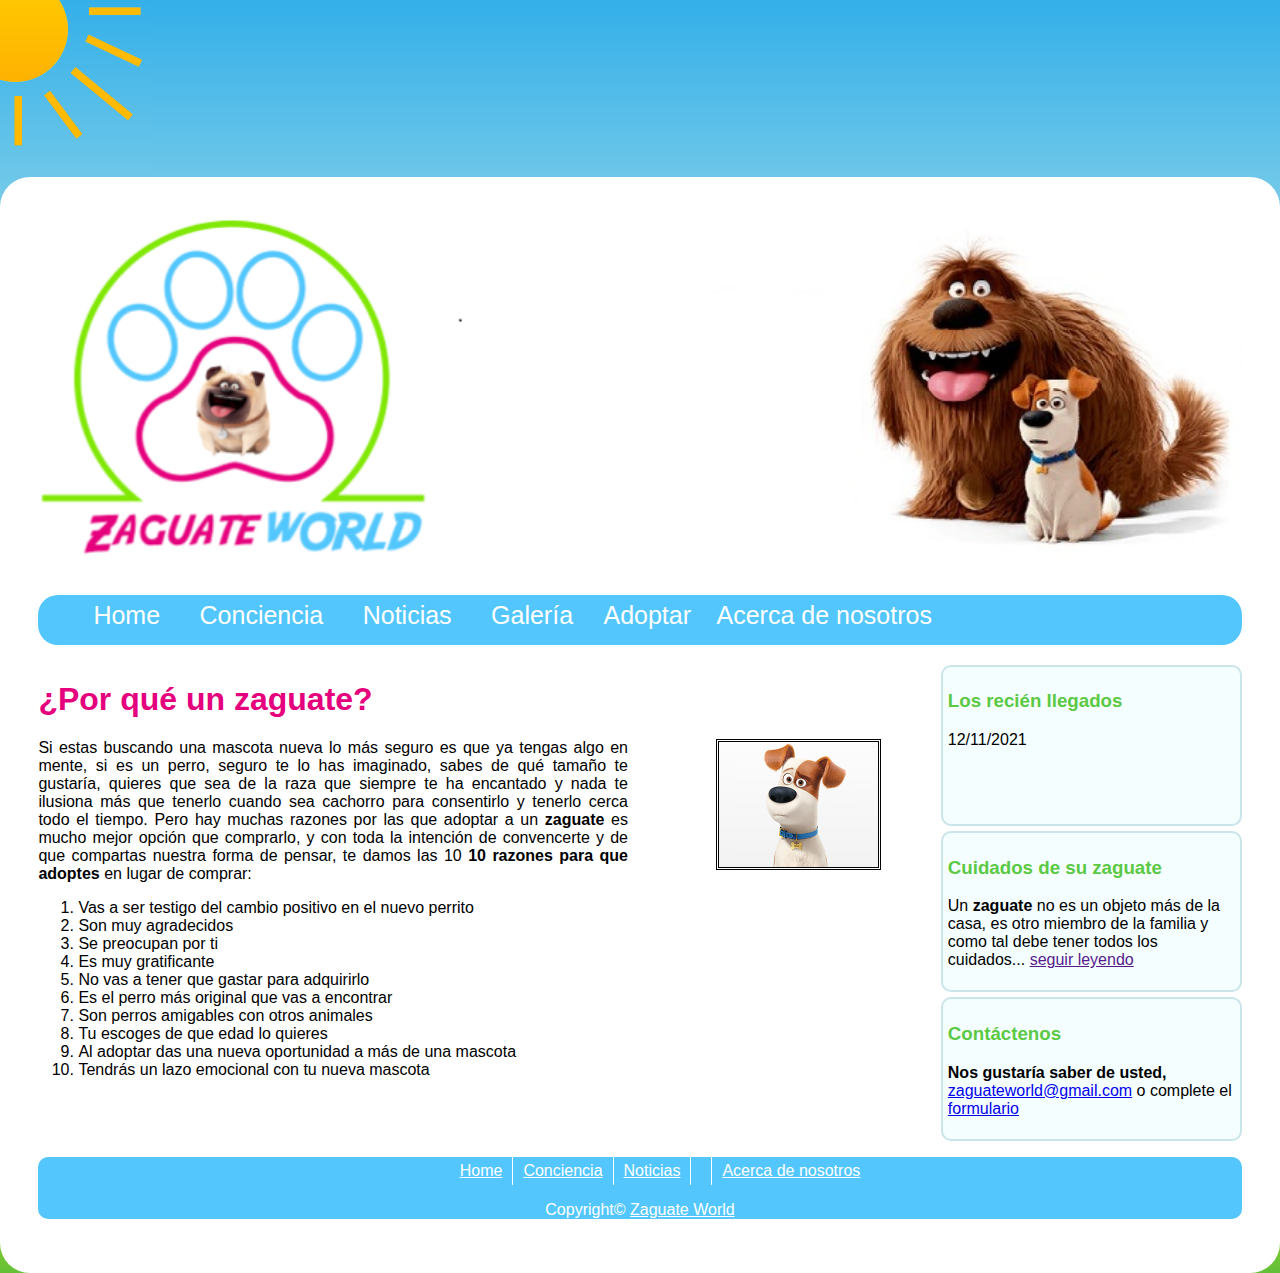
<file: index.html>
<!DOCTYPE html>
<html lang="en">

<head>
  <meta charset="UTF-8">
  <meta http-equiv="X-UA-Compatible" content="IE=edge">
  <meta name="viewport" content="width=device-width, initial-scale=1.0">
  <title>Zaguate World</title>
  <link rel="stylesheet" href="./css/style.css">
  <link href="https://cdn.jsdelivr.net/npm/bootstrap@5.0.2/dist/css/bootstrap.min.css" rel="stylesheet"
    integrity="sha384-EVSTQN3/azprG1Anm3QDgpJLIm9Nao0Yz1ztcQTwFspd3yD65VohhpuuCOmLASjC" crossorigin="anonymous">
</head>

<body>
  <div class="containergrass">
  <div>
    <img src="./images/sun.png" alt="sun">
  </div>
  <div class="container">

    <header>


      <div class="imgHeader">
        <img class="logo" src="./images/logo.png" alt="logo">
        
      </div>
      <br>

      <nav>
        <ul>
          <li><a href="./index.html">Home</a></li>
          <li><a href="./paginasSecundarias/conciencia.html">Conciencia</a></li>
          <li><a href="./paginasSecundarias/Noticias.html">Noticias</a></li>
          <li><a href="./paginasSecundarias/galeria.html">Galería</a></li>
          <div class="dropdown">
            <button class="dropbtn">Adoptar</button>
            <div class="dropdown-content">
              <a href="./paginasSecundarias/perritopeque.html">Zaguates Pequeños</a>
              <a href="#">Zaguates Medianos</a>
              <a href="#">Zaguates Grandes</a>
            </div>
          </div>
          <li><a href="./paginasSecundarias/acerca-de.html">Acerca de nosotros</a></li>
        </ul>
        
      </nav>
    </header>
    <main class="mainIndex"> 

    
    <article class="article-zaguate">
      <h1>¿Por qué un zaguate?</h1>
      <img class="perrito-main" src="./images/Animado05.png" alt="perro-header">
      <p class="texto">
      Si estas buscando una mascota nueva lo más seguro es que ya tengas algo en mente, si es un
      perro, seguro te lo has imaginado, sabes de qué tamaño te gustaría, quieres que sea de la raza
      que siempre te ha encantado y nada te ilusiona más que tenerlo cuando sea cachorro para
      consentirlo y tenerlo cerca todo el tiempo. Pero hay muchas razones por las que adoptar a un
      <strong>zaguate </strong> es mucho mejor opción que comprarlo, y con toda la intención de convencerte y de que
      compartas nuestra forma de pensar, te damos las 10 <strong>10 razones para que adoptes</strong> en lugar de
      comprar:
    </p>
    <ol>
      <li>Vas a ser testigo del cambio positivo en el nuevo perrito</li>
      <li>Son muy agradecidos</li>
      <li>Se preocupan por ti</li>
      <li>Es muy gratificante</li>
      <li>No vas a tener que gastar para adquirirlo</li>
      <li>Es el perro más original que vas a encontrar</li>
      <li>Son perros amigables con otros animales</li>
      <li>Tu escoges de que edad lo quieres</li>
      <li>Al adoptar das una nueva oportunidad a más de una mascota</li>
      <li>Tendrás un lazo emocional con tu nueva mascota</li>
    </ol>

      
    </article>
   
   
    <aside class="aside-right">
      <div class="aside-div">
        <h3>Los recién llegados </h3>
        <p>12/11/2021</p>
        <marquee direction="up" height="50px" scrolldelay="300">
          <p><a href="#">Aceituna</a></p>
          <p><a href="#">Acero</a></p>
          <p><a href="#">Bicho</a></p>
          <p><a href="#">Chucky</a></p>
          <p><a href="#">Fufo</a></p>
          <p><a href="#">Goofy</a></p>
          <p><a href="#">Kobi</a></p>
      </marquee>
      </div>
      <div class="aside-div">
        <h3>Cuidados de su zaguate</h3>
        <p> Un <strong>zaguate </strong> no es un objeto más de la casa, es otro miembro de la familia y como tal 
          debe tener todos los cuidados... <a href="">seguir leyendo</a></p>
      </div>
      <div class="aside-div">
        <h3>Contáctenos</h3>
        <p><strong> Nos gustaría saber de usted,</strong> <a href="#">zaguateworld@gmail.com</a> o complete el <a href="./paginasSecundarias/form.html">formulario</a></p>
      </div>
    </aside>
  </main>
  <footer>
    <ul>
      <li><a href="#">Home</a></li>
      <li><a href="./paginasSecundarias/conciencia.html">Conciencia</a></li>
      <li><a href="./paginasSecundarias/Noticias.html">Noticias</a></li>
      <li><a href="./paginasSecundarias/galeria.html"></a></li>
      <li class="li-last"><a href="./paginasSecundarias/acerca-de.html">Acerca de nosotros</a></li>
    </ul>
    <p>Copyright© <a href="#">Zaguate World</a></p>
  </footer>
  </div>
</div>
  <div class="pasto">
  </div>
  <script src="https://cdn.jsdelivr.net/npm/bootstrap@5.0.2/dist/js/bootstrap.bundle.min.js"
    integrity="sha384-MrcW6ZMFYlzcLA8Nl+NtUVF0sA7MsXsP1UyJoMp4YLEuNSfAP+JcXn/tWtIaxVXM" crossorigin="anonymous">
  </script>
</body>

</html>
</file>
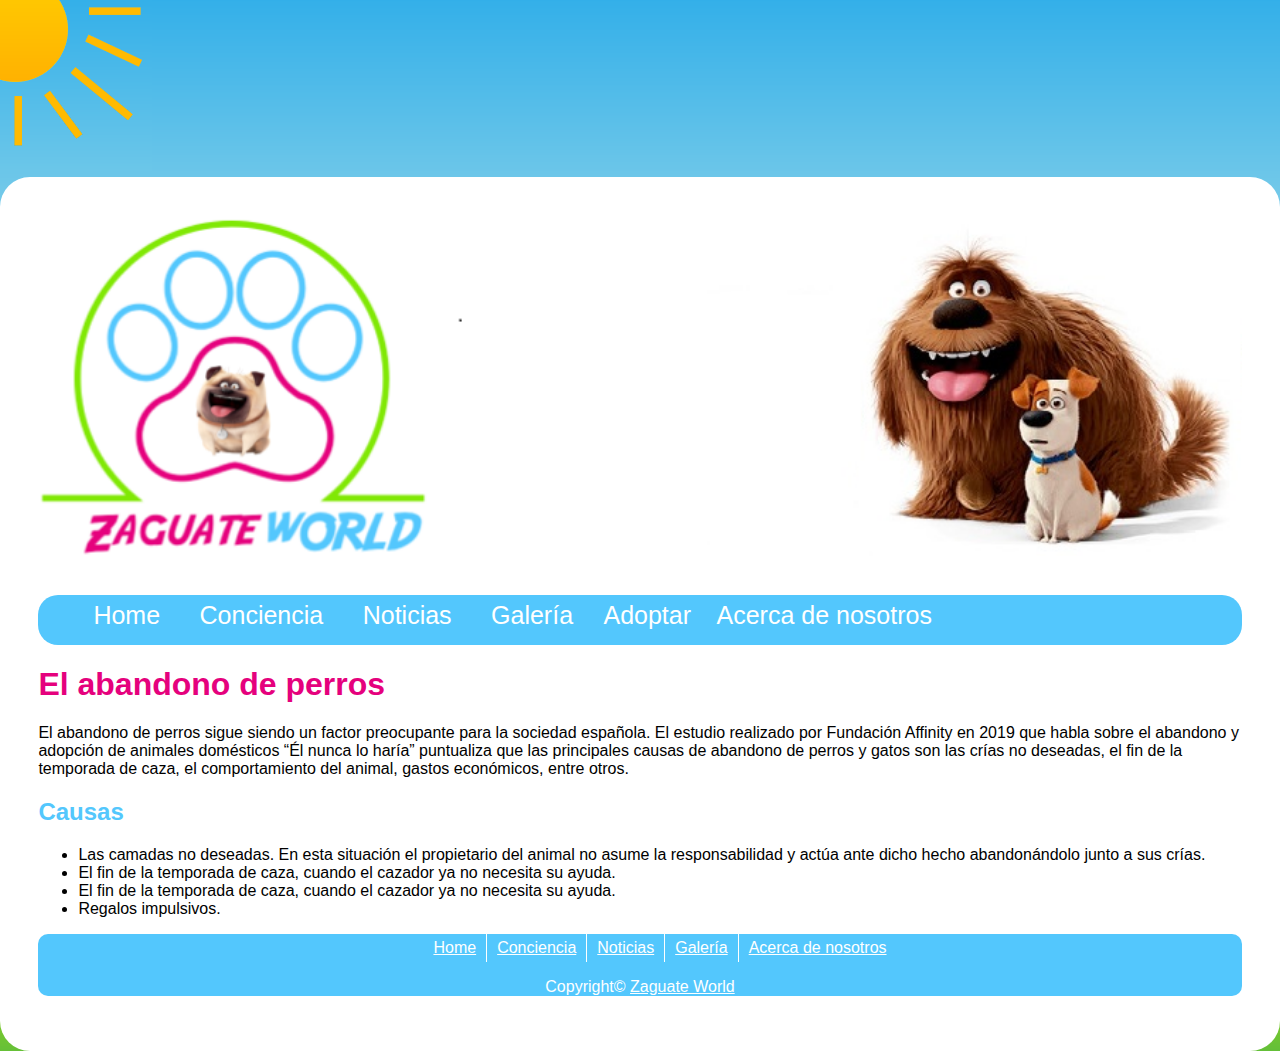
<file: paginasSecundarias/conciencia.html>
<!DOCTYPE html>
<html lang="en">

<head>
  <meta charset="UTF-8">
  <meta http-equiv="X-UA-Compatible" content="IE=edge">
  <meta name="viewport" content="width=device-width, initial-scale=1.0">
  <title>Zaguate World</title>
  <link rel="stylesheet" href="../css/style.css">
  <link href="https://cdn.jsdelivr.net/npm/bootstrap@5.0.2/dist/css/bootstrap.min.css" rel="stylesheet"
    integrity="sha384-EVSTQN3/azprG1Anm3QDgpJLIm9Nao0Yz1ztcQTwFspd3yD65VohhpuuCOmLASjC" crossorigin="anonymous">
</head>

<body>
  <div class="containergrass">
  <div>
    <img src="../images/sun.png" alt="sun">
  </div>
  <div class="container">

    <header>


      <div class="imgHeader">
        <img class="logo" src="../images/logo.png" alt="logo">
        
      </div>
      <br>

      <nav>
        <ul>
          <li><a href="../index.html">Home</a></li>
          <li><a href="../paginasSecundarias/conciencia.html">Conciencia</a></li>
          <li><a href="../paginasSecundarias/Noticias.html">Noticias</a></li>
          <li><a href="../paginasSecundarias/galeria.html">Galería</a></li>
          <div class="dropdown">
            <button class="dropbtn">Adoptar</button>
            <div class="dropdown-content">
              <a href="#">Zaguates Pequeños</a>
              <a href="#">Zaguates Medianos</a>
              <a href="#">Zaguates Grandes</a>
            </div>
          </div>
          <li><a href="../paginasSecundarias/acerca-de.html">Acerca de nosotros</a></li>
        </ul>
        
      </nav>
    </header>
    <main>
        <h1>El abandono de perros</h1>
        <p>El abandono de perros sigue siendo un factor preocupante para la sociedad española. El estudio realizado por Fundación Affinity en 2019 que habla sobre el abandono y adopción de animales domésticos “Él nunca lo haría” puntualiza que las principales causas de abandono de perros y gatos son las crías no deseadas, el fin de la temporada de caza, el comportamiento del animal, gastos económicos, entre otros.</p>
        <h2>Causas</h2>
        <ul>
            
            <li>Las camadas no deseadas. En esta situación el propietario del animal no asume la responsabilidad y actúa ante dicho hecho abandonándolo junto a sus crías.</li>
            <li>El fin de la temporada de caza, cuando el cazador ya no necesita su ayuda.</li>
            <li>El fin de la temporada de caza, cuando el cazador ya no necesita su ayuda.</li>
            <li>Regalos impulsivos.</li>
        </ul>
    </main>

  <footer>
    <ul>
      <li><a href="../index.html">Home</a></li>
      <li><a href="../paginasSecundarias/conciencia.html">Conciencia</a></li>
      <li><a href="../paginasSecundarias/Noticias.html">Noticias</a></li>
      <li><a href="../paginasSecundarias/galeria.html">Galería</a></li>
      <li class="li-last"><a href="../paginasSecundarias/acerca-de.html">Acerca de nosotros</a></li>
    </ul>
    <p>Copyright© <a href="#">Zaguate World</a></p>
  </footer>
  </div>
  </div>
  <div class="pasto">
  
  </div>
  <script src="https://cdn.jsdelivr.net/npm/bootstrap@5.0.2/dist/js/bootstrap.bundle.min.js"
    integrity="sha384-MrcW6ZMFYlzcLA8Nl+NtUVF0sA7MsXsP1UyJoMp4YLEuNSfAP+JcXn/tWtIaxVXM" crossorigin="anonymous">
  </script>
</body>

</html>
</file>
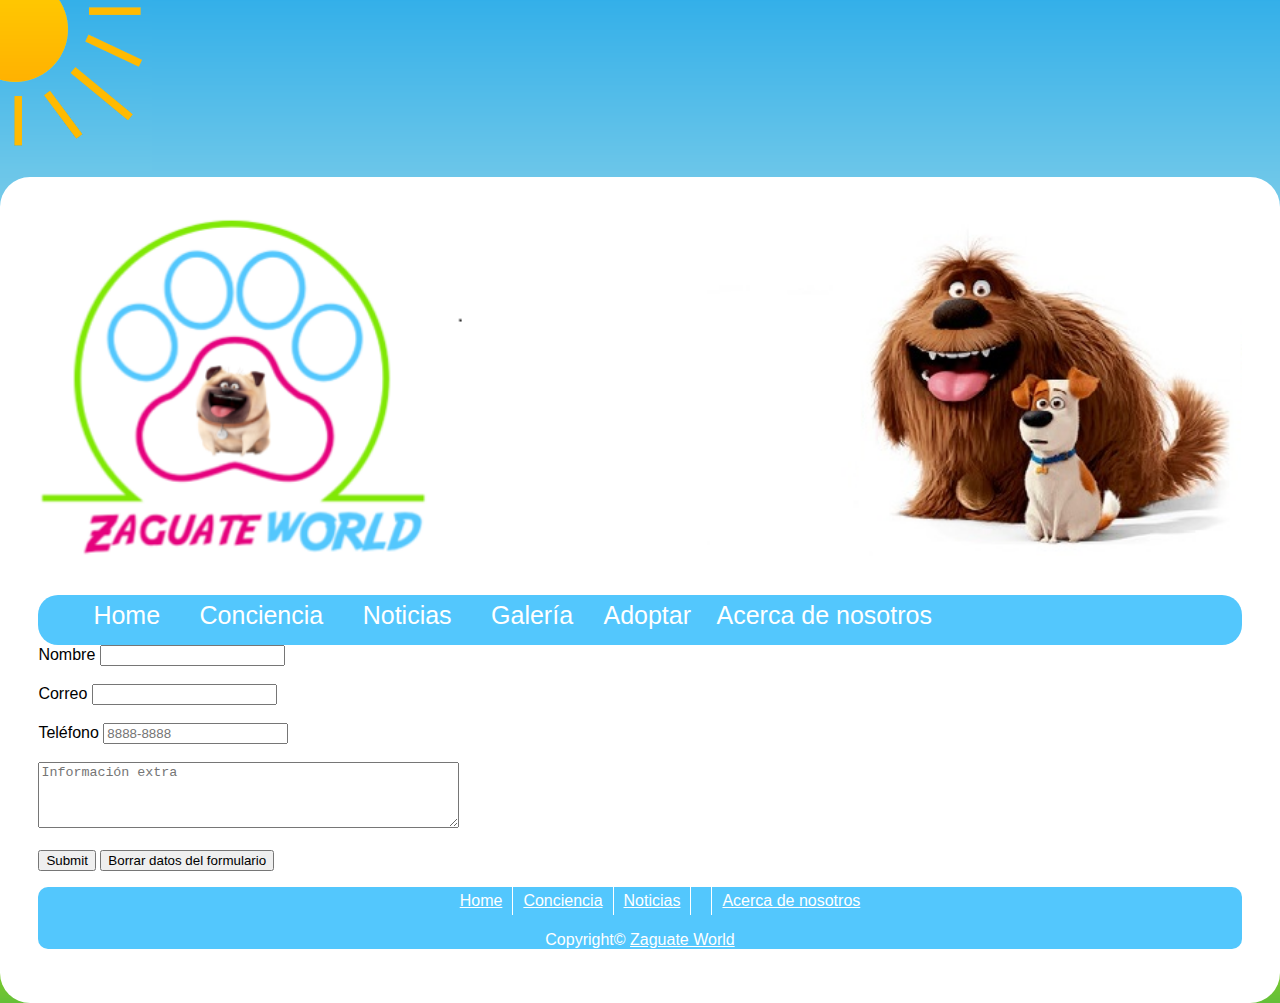
<file: paginasSecundarias/form.html>
<!DOCTYPE html>
<html lang="en">
<head>
    <meta charset="UTF-8">
    <meta http-equiv="X-UA-Compatible" content="IE=edge">
    <meta name="viewport" content="width=device-width, initial-scale=1.0">
    <title>Document</title>
    <link rel="stylesheet" href="../css/style.css">
    <link href="https://cdn.jsdelivr.net/npm/bootstrap@5.0.2/dist/css/bootstrap.min.css" rel="stylesheet"
      integrity="sha384-EVSTQN3/azprG1Anm3QDgpJLIm9Nao0Yz1ztcQTwFspd3yD65VohhpuuCOmLASjC" crossorigin="anonymous">
</head>
<body>
    <div class="containergrass">
        <div>
          <img src="../images/sun.png" alt="sun">
        </div>
        <div class="container">
      
          <header>
      
      
            <div class="imgHeader">
              <img class="logo" src="../images/logo.png" alt="logo">
              
            </div>
            <br>
      
            <nav>
              <ul>
                <li><a href="../index.html">Home</a></li>
                <li><a href="../paginasSecundarias/conciencia.html">Conciencia</a></li>
                <li><a href="../paginasSecundarias/Noticias.html">Noticias</a></li>
                <li><a href="../paginasSecundarias/galeria.html">Galería</a></li>
                <div class="dropdown">
                  <button class="dropbtn">Adoptar</button>
                  <div class="dropdown-content">
                    <a href="../paginasSecundarias/perritopeque.html">Zaguates Pequeños</a>
                    <a href="#">Zaguates Medianos</a>
                    <a href="#">Zaguates Grandes</a>
                  </div>
                </div>
                <li><a href="../paginasSecundarias/acerca-de.html">Acerca de nosotros</a></li>
              </ul>
              
            </nav>
          </header>

          <form action="">
            <label for="txtNombre">Nombre</label>
            <input type="text" id="txtNombre" name="txtNombre" value="" required>
            <br>
            <br>
            <label for="txtCorreo">Correo</label>
            <input type="text" id="txtCorreo" name="txtCorreo" value="" required>
            <br>
            <br>
            <label for="telefono">Teléfono</label>
            <input type="tel" name="telefono" pattern="[0-9]{4}[-][0-9]{4}" required
            title="Utilice el formato requerido" placeholder="8888-8888">
            <br>
            <br>
            <textarea id="cuentenos" name="cuentenos" rows="4" cols="50"  placeholder="Información extra"></textarea>
            <br>
            <br>
            <input type="submit">
            <input type="reset" name="limpiar" value="Borrar datos del formulario" />



        </form>
          
        <footer>
          <ul>
            <li><a href="#">Home</a></li>
            <li><a href="../paginasSecundarias/conciencia.html">Conciencia</a></li>
            <li><a href="../paginasSecundarias/Noticias.html">Noticias</a></li>
            <li><a href="../paginasSecundarias/galeria.html"></a></li>
            <li class="li-last"><a href="../paginasSecundarias/acerca-de.html">Acerca de nosotros</a></li>
          </ul>
          <p>Copyright© <a href="#">Zaguate World</a></p>
        </footer>
        </div>
      </div>
        <div class="pasto">
        </div>
        <script src="https://cdn.jsdelivr.net/npm/bootstrap@5.0.2/dist/js/bootstrap.bundle.min.js"
          integrity="sha384-MrcW6ZMFYlzcLA8Nl+NtUVF0sA7MsXsP1UyJoMp4YLEuNSfAP+JcXn/tWtIaxVXM" crossorigin="anonymous">
        </script>
</body>
</html>
</file>
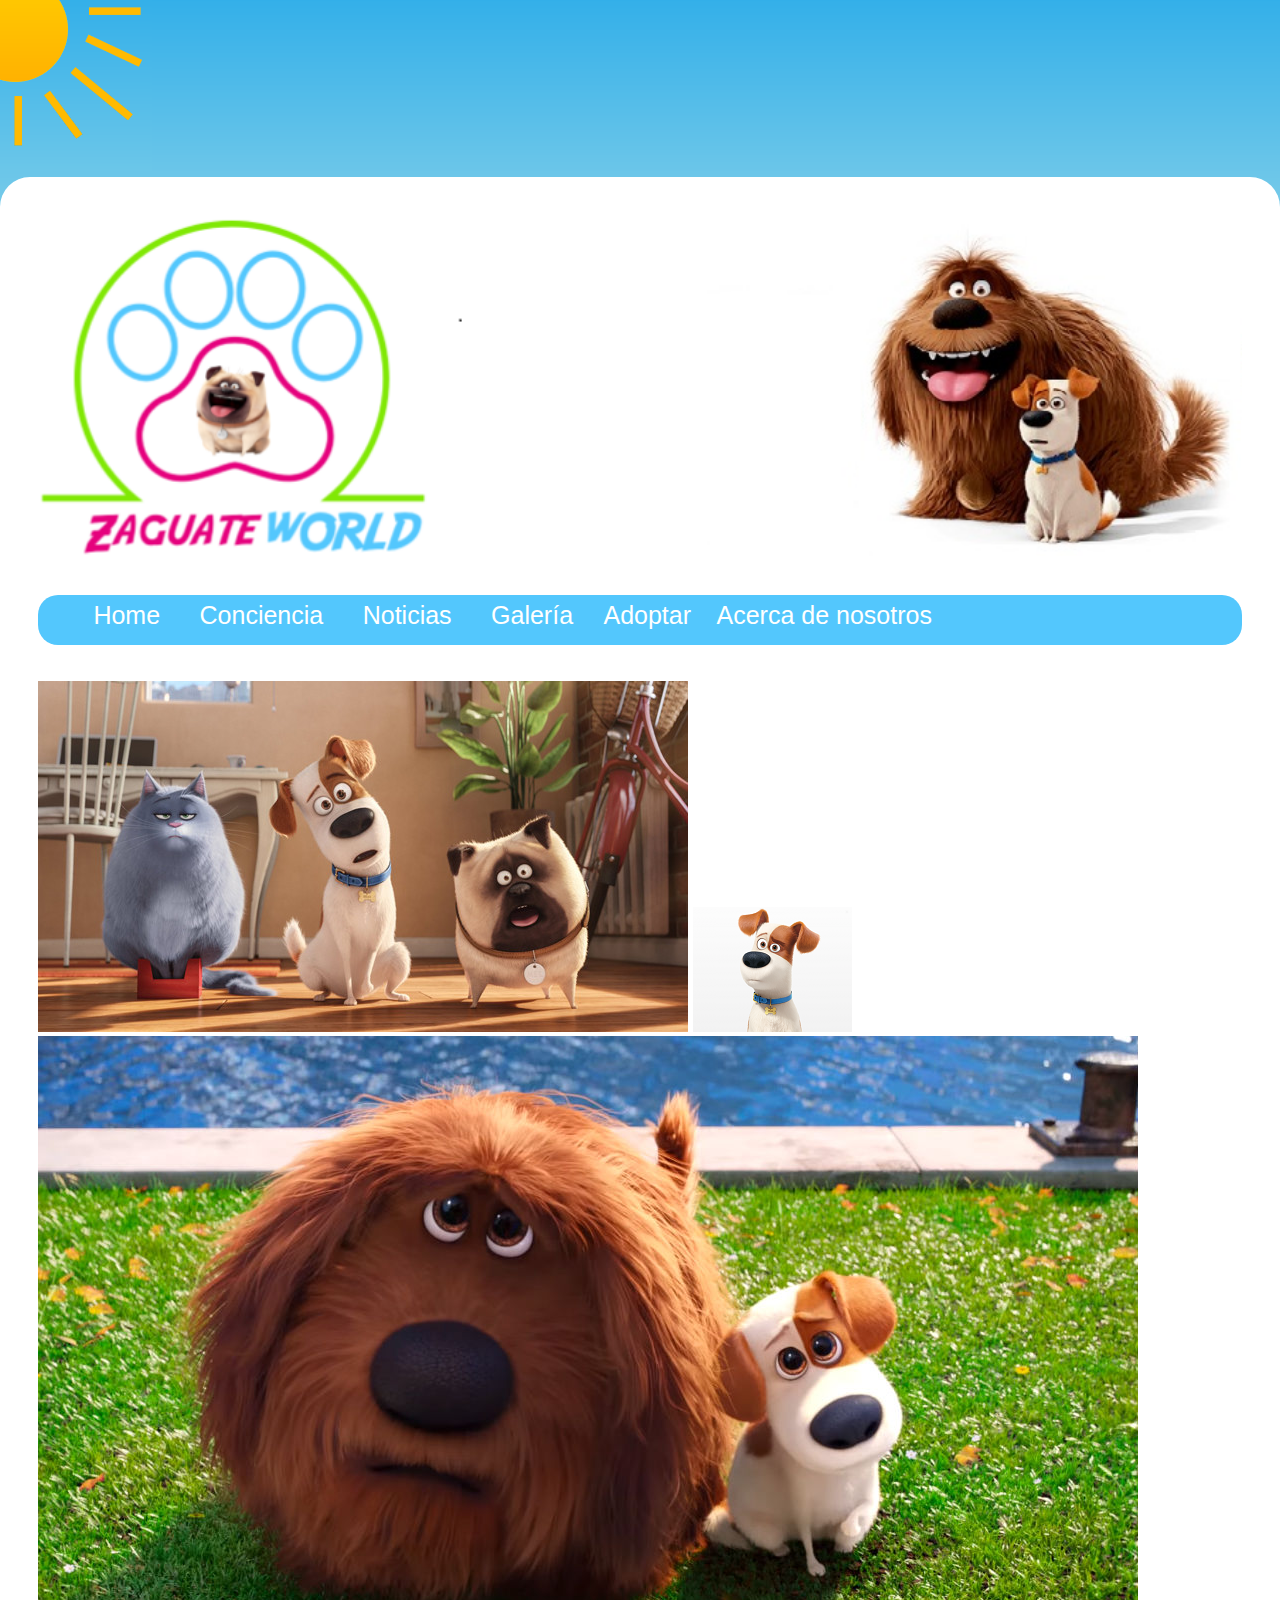
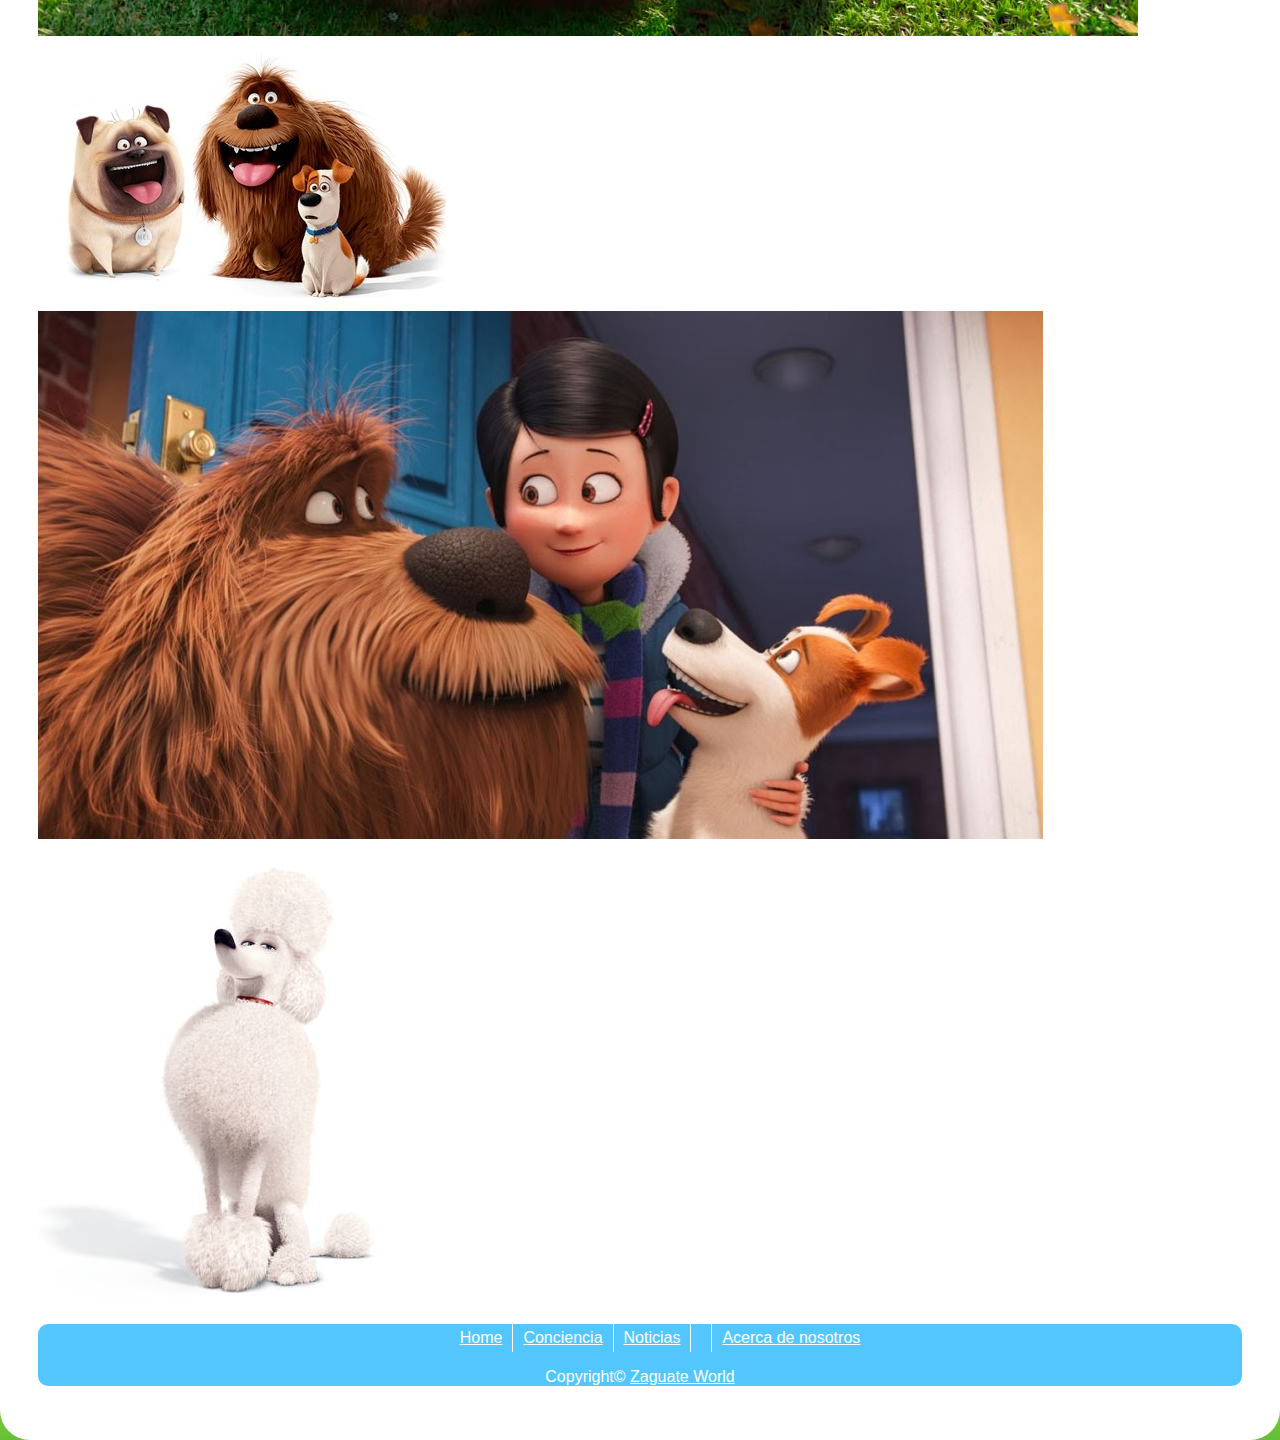
<file: paginasSecundarias/galeria.html>
<!DOCTYPE html>
<html lang="en">
<head>
    <meta charset="UTF-8">
    <meta http-equiv="X-UA-Compatible" content="IE=edge">
    <meta name="viewport" content="width=device-width, initial-scale=1.0">
    <title>Zaguate World</title>
    <link rel="stylesheet" href="../css/style.css">
    <link href="https://cdn.jsdelivr.net/npm/bootstrap@5.0.2/dist/css/bootstrap.min.css" rel="stylesheet"
      integrity="sha384-EVSTQN3/azprG1Anm3QDgpJLIm9Nao0Yz1ztcQTwFspd3yD65VohhpuuCOmLASjC" crossorigin="anonymous">
</head>
<body>
    <div class="containergrass">
        <div>
          <img src="../images/sun.png" alt="sun">
        </div>
        <div class="container">
      
          <header>
      
      
            <div class="imgHeader">
              <img class="logo" src="../images/logo.png" alt="logo">
              
            </div>
            <br>
      
            <nav>
              <ul>
                <li><a href="../index.html">Home</a></li>
                <li><a href="../paginasSecundarias/conciencia.html">Conciencia</a></li>
                <li><a href="../paginasSecundarias/Noticias.html">Noticias</a></li>
                <li><a href="../paginasSecundarias/galeria.html">Galería</a></li>
                <div class="dropdown">
                  <button class="dropbtn">Adoptar</button>
                  <div class="dropdown-content">
                    <a href="../paginasSecundarias/perritopeque.html">Zaguates Pequeños</a>
                    <a href="#">Zaguates Medianos</a>
                    <a href="#">Zaguates Grandes</a>
                  </div>
                </div>
                <li><a href="../paginasSecundarias/acerca-de.html">Acerca de nosotros</a></li>
              </ul>
              
            </nav>
          </header>
          <br><br>
          <div class="row">
            <div class="col-lg-4 col-md-12 mb-4 mb-lg-0">
              <img
                src="../images/Animado07.jpg"
                class="w-100 shadow-1-strong rounded mb-4"
                alt="Boat on Calm Water"
              />
          
              <img
                src="../images/Animado05.png"
                class="w-100 shadow-1-strong rounded mb-4"
                alt=""
              />
            </div>
          
            <div class="col-lg-4 mb-4 mb-lg-0">
              <img
                src="../images/Animado01.jpg"
                class="w-100 shadow-1-strong rounded mb-4"
                alt=""
              />
          
              <img
                src="../images/Animado02.jpg"
                class="w-100 shadow-1-strong rounded mb-4"
                alt=""
              />
            </div>
          
            <div class="col-lg-4 mb-4 mb-lg-0">
              <img
                src="../images/Animado03.jpg"
                class="w-100 shadow-1-strong rounded mb-4"
                alt=""
              />
          
              <img
                src="../images/Animado04.jpg"
                class="w-100 shadow-1-strong rounded mb-4"
                alt=""
              />
            </div>
          </div>
        <footer>
          <ul>
            <li><a href="#">Home</a></li>
            <li><a href="../paginasSecundarias/conciencia.html">Conciencia</a></li>
            <li><a href="../paginasSecundarias/Noticias.html">Noticias</a></li>
            <li><a href="../paginasSecundarias/galeria.html"></a></li>
            <li class="li-last"><a href="../paginasSecundarias/acerca-de.html">Acerca de nosotros</a></li>
          </ul>
          <p>Copyright© <a href="#">Zaguate World</a></p>
        </footer>
        </div>
      </div>
        <div class="pasto">
        </div>
        <script src="https://cdn.jsdelivr.net/npm/bootstrap@5.0.2/dist/js/bootstrap.bundle.min.js"
          integrity="sha384-MrcW6ZMFYlzcLA8Nl+NtUVF0sA7MsXsP1UyJoMp4YLEuNSfAP+JcXn/tWtIaxVXM" crossorigin="anonymous">
        </script>
</body>
</html>
</file>
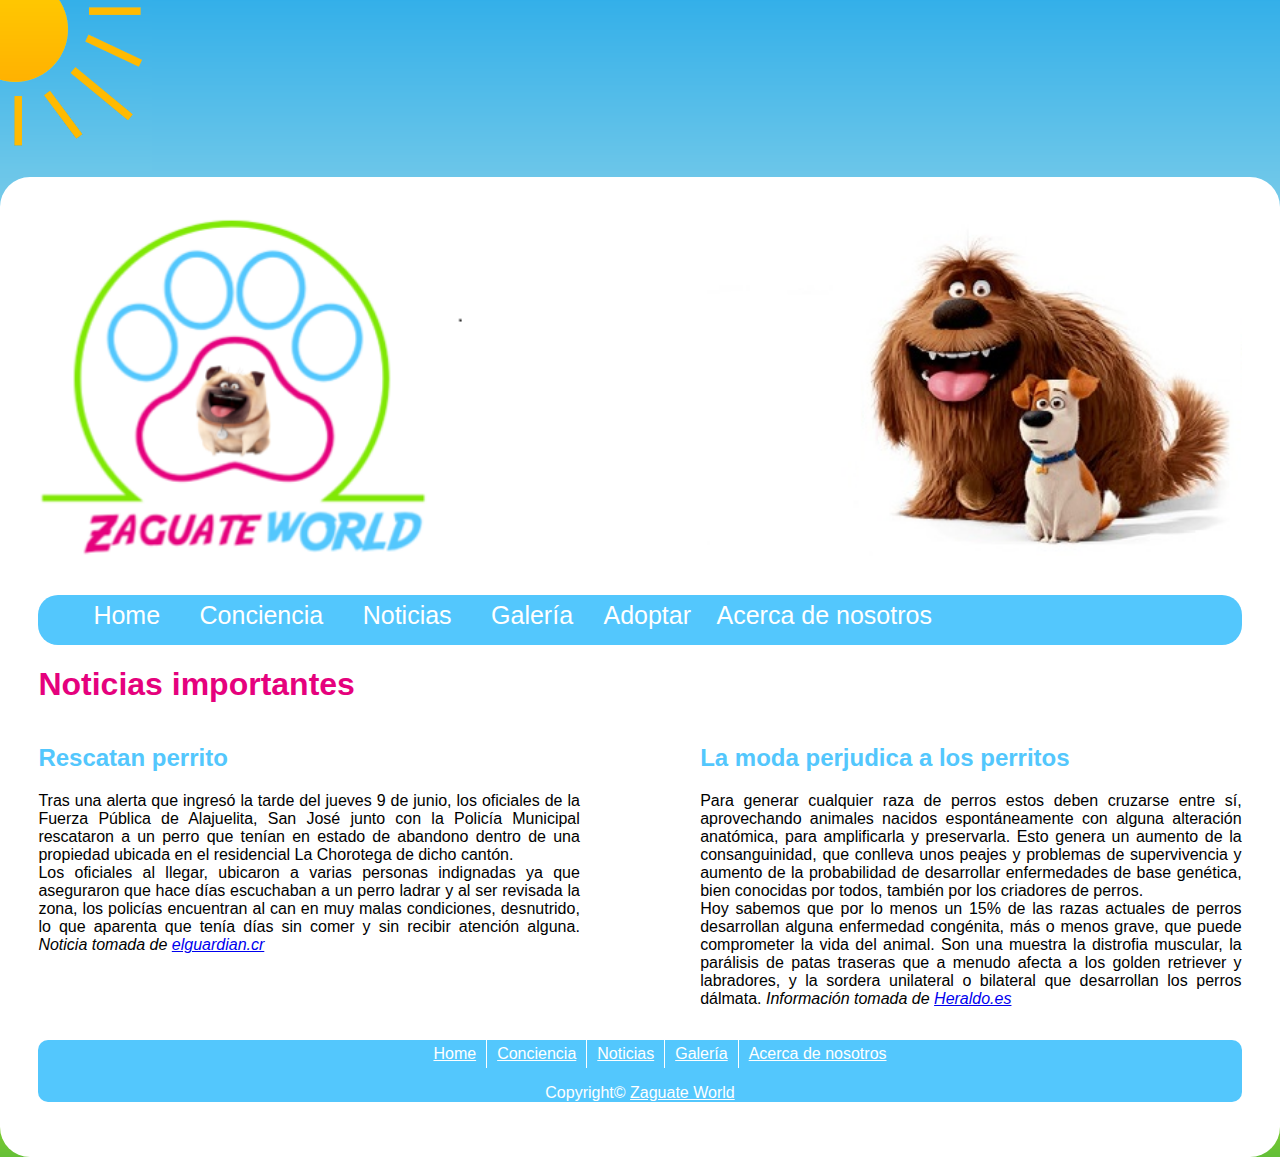
<file: paginasSecundarias/Noticias.html>
<!DOCTYPE html>
<html lang="en">

<head>
  <meta charset="UTF-8" />
  <meta http-equiv="X-UA-Compatible" content="IE=edge" />
  <meta name="viewport" content="width=device-width, initial-scale=1.0" />
  <title>Zaguate World</title>
  <link rel="stylesheet" href="../css/style.css" />
  <link href="https://cdn.jsdelivr.net/npm/bootstrap@5.0.2/dist/css/bootstrap.min.css" rel="stylesheet"
    integrity="sha384-EVSTQN3/azprG1Anm3QDgpJLIm9Nao0Yz1ztcQTwFspd3yD65VohhpuuCOmLASjC" crossorigin="anonymous" />
</head>

<body>
  <div class="containergrass">
    <div>
      <img src="../images/sun.png" alt="sun" />
    </div>
    <div class="container">
      <header>
        <div class="imgHeader">
          <img class="logo" src="../images/logo.png" alt="logo" />
        </div>
        <br />

        <nav>
          <ul>
            <li><a href="../index.html">Home</a></li>
            <li><a href="../paginasSecundarias/conciencia.html">Conciencia</a></li>
            <li><a href="../paginasSecundarias/Noticias.html">Noticias</a></li>
            <li><a href="../paginasSecundarias/galeria.html">Galería</a></li>
            <div class="dropdown">
              <button class="dropbtn">Adoptar</button>
              <div class="dropdown-content">
                <a href="../paginasSecundarias/perritopeque.html">Zaguates Pequeños</a>
                <a href="#">Zaguates Medianos</a>
                <a href="#">Zaguates Grandes</a>
              </div>
            </div>
            <li><a href="../paginasSecundarias/acerca-de.html">Acerca de nosotros</a></li>
          </ul>
        </nav>
      </header>
      <main>
        <h1>Noticias importantes</h1>
        <section class="noticias">
          <article class="noticia">
            <h2>Rescatan perrito</h2>
            <p>
              Tras una alerta que ingresó la tarde del jueves 9 de junio, los
              oficiales de la Fuerza Pública de Alajuelita, San José junto con
              la Policía Municipal rescataron a un perro que tenían en estado
              de abandono dentro de una propiedad ubicada en el residencial La
              Chorotega de dicho cantón. <br />Los oficiales al llegar,
              ubicaron a varias personas indignadas ya que aseguraron que hace
              días escuchaban a un perro ladrar y al ser revisada la zona, los
              policías encuentran al can en muy malas condiciones, desnutrido,
              lo que aparenta que tenía días sin comer y sin recibir atención
              alguna.
              <cite>Noticia tomada de
                <a
                  href="https://elguardian.cr/rescatan-perro-abandonado-y-sindican-a-duenos-por-maltrato/">elguardian.cr</a></cite>
            </p>
          </article>
          <article class="noticia">
            <h2>La moda perjudica a los perritos</h2>
            <p>
              Para generar cualquier raza de perros estos deben cruzarse entre
              sí, aprovechando animales nacidos espontáneamente con alguna
              alteración anatómica, para amplificarla y preservarla. Esto
              genera un aumento de la consanguinidad, que conlleva unos peajes
              y problemas de supervivencia y aumento de la probabilidad de
              desarrollar enfermedades de base genética, bien conocidas por
              todos, también por los criadores de perros.
              <br />
              Hoy sabemos que por lo menos un 15% de las razas actuales de
              perros desarrollan alguna enfermedad congénita, más o menos
              grave, que puede comprometer la vida del animal. Son una muestra
              la distrofia muscular, la parálisis de patas traseras que a
              menudo afecta a los golden retriever y labradores, y la sordera
              unilateral o bilateral que desarrollan los perros dálmata.
              <cite>Información tomada de
                <a
                  href="https://www.heraldo.es/noticias/sociedad/2022/06/25/las-modas-estan-perjudicando-la-calidad-de-vida-de-los-perros-1583854.html">Heraldo.es</a></cite>
            </p>
          </article>
        </section>
      </main>

      <footer>
        <ul>
          <li><a href="../index.html">Home</a></li>
          <li><a href="../paginasSecundarias/conciencia.html">Conciencia</a></li>
          <li><a href="../paginasSecundarias/Noticias.html">Noticias</a></li>
          <li><a href="../paginasSecundarias/galeria.html">Galería</a></li>
          <li class="li-last"><a href="../paginasSecundarias/acerca-de.html">Acerca de nosotros</a></li>
        </ul>
        <p>Copyright© <a href="#">Zaguate World</a></p>
      </footer>
    </div>
  </div>
  <div class="pasto"></div>
  <script src="https://cdn.jsdelivr.net/npm/bootstrap@5.0.2/dist/js/bootstrap.bundle.min.js"
    integrity="sha384-MrcW6ZMFYlzcLA8Nl+NtUVF0sA7MsXsP1UyJoMp4YLEuNSfAP+JcXn/tWtIaxVXM" crossorigin="anonymous">
  </script>
</body>

</html>
</file>
<file: css/style.css>
body {
  margin: 0;
  padding: 0;
  font-family: 'Lato', sans-serif;
  background: #C4E9E8 url(../images/back.png) repeat-x;
  /*background-size: cover;
  background-attachment: fixed;*/
  /* width: 920px; */
}

.container {
  background-color: #fff;
  border-radius: 30px;
  padding: 3%;

}
.containergrass{
  background: transparent url(../images/grass.png) repeat-x bottom;
}



.logo {
  width: 100%;
  border-radius: 10px;
}

nav {

  background-color: #53C7FD;
  border-radius: 20px;
  height: 50px;
}

nav a {
  text-decoration: none;
  color: inherit;
  font-size: 18px;
}

nav ul {
  padding-top: 5px;

}

nav li {
  display: inline-block;
  /* padding: 5px 10px; */
  text-align: center;
  color: #fff;
}

nav a {

  padding: 7px 20px 5px 15px;
  font-size: 25px;
}

nav a:hover {
  color: #E5017D;
}

.dropbtn {
  background-color: #53C7FD;
  /* padding: 5px 10px; */
  color: #fff;
  border: none;
  font-size: 25px;
}

.dropdown {
  position: relative;
  display: inline-block;
}

.dropdown-content {
  display: none;
  position: absolute;
  background-color: #53C7FD;
  min-width: 160px;
  box-shadow: 0px 8px 16px 0px rgba(0, 0, 0, 0.2);
  z-index: 1;
}

.dropdown-content a {
  color: #fff;
  padding: 12px 16px;
  text-decoration: none;
  display: block;
}

.dropdown:hover .dropdown-content {
  display: block;
}

.dropdown:hover .dropbtn {
  color: #E5017D;
}

.mainIndex {
  margin-top: 15px;
  display: flex;
  justify-content: space-between;
}

main h1 {
  color: #E5017D;
}

main h2 {
  color: #53C7FD;
}

.article-zaguate {
  width: 70%;
  text-align: justify;
}

.texto {
  width: 70%;
}


.perrito-main {
  float: right;
  border: double;
  margin-left: 10px;


}

.aside-right {
  width: 25%;
}

.aside-div {

  width: auto;
  background-color: #F5FEFF;
  border-radius: 10px;
  border: 2px solid #C9E5E9;
  padding: 5px;
  margin-top: 5px;
}

.aside-div h3 {
  color: rgb(91, 201, 68);
}

.aside-div li {
  list-style: none;
}


footer {
  background-color: #53C7FD;
  border-radius: 10px;
  margin-top: 10px;

}

footer p {
  text-align: center;
  color: #fff;
}

footer ul {
  display: flex;
  justify-content: center;
  list-style: none;

}

footer li {
  padding: 5px 10px;
  border-right: 1px solid #fff;
  text-align: center;
}

footer a {
  color: #fff;
}

.li-last {
  border-right: 0px;
}

#pastoo {
  width: 100%;
}

.pasto {
  position: relative;

}

.noticias {
  display: flex;
  justify-content: space-between;
}

.noticia {
  text-align: justify;
  width: 45%;
}

table {
  width: 100%;
}

table caption {
  background-color: #53c7fd;
  caption-side: initial;
  height: 45px;
  text-align: center;
  border: 1px solid #fff;
  color: #fff;
}

table thead {

  background-color: #E5017D;
  color: white;
}

table tbody {
  width: 100%;
  height: 300px;
  overflow: scroll;
}

.imgTabla {
  height: 65px;
  width: 80px;
}

.back-verde {
  background-color: #c8eae9;
}

tfoot {
  background-color: #E5017D;
}

@media screen and (max-width: 720px){
  .noticias{
    display: block;
  }
  .noticia{
    width: 100%;
  }
}
</file>
